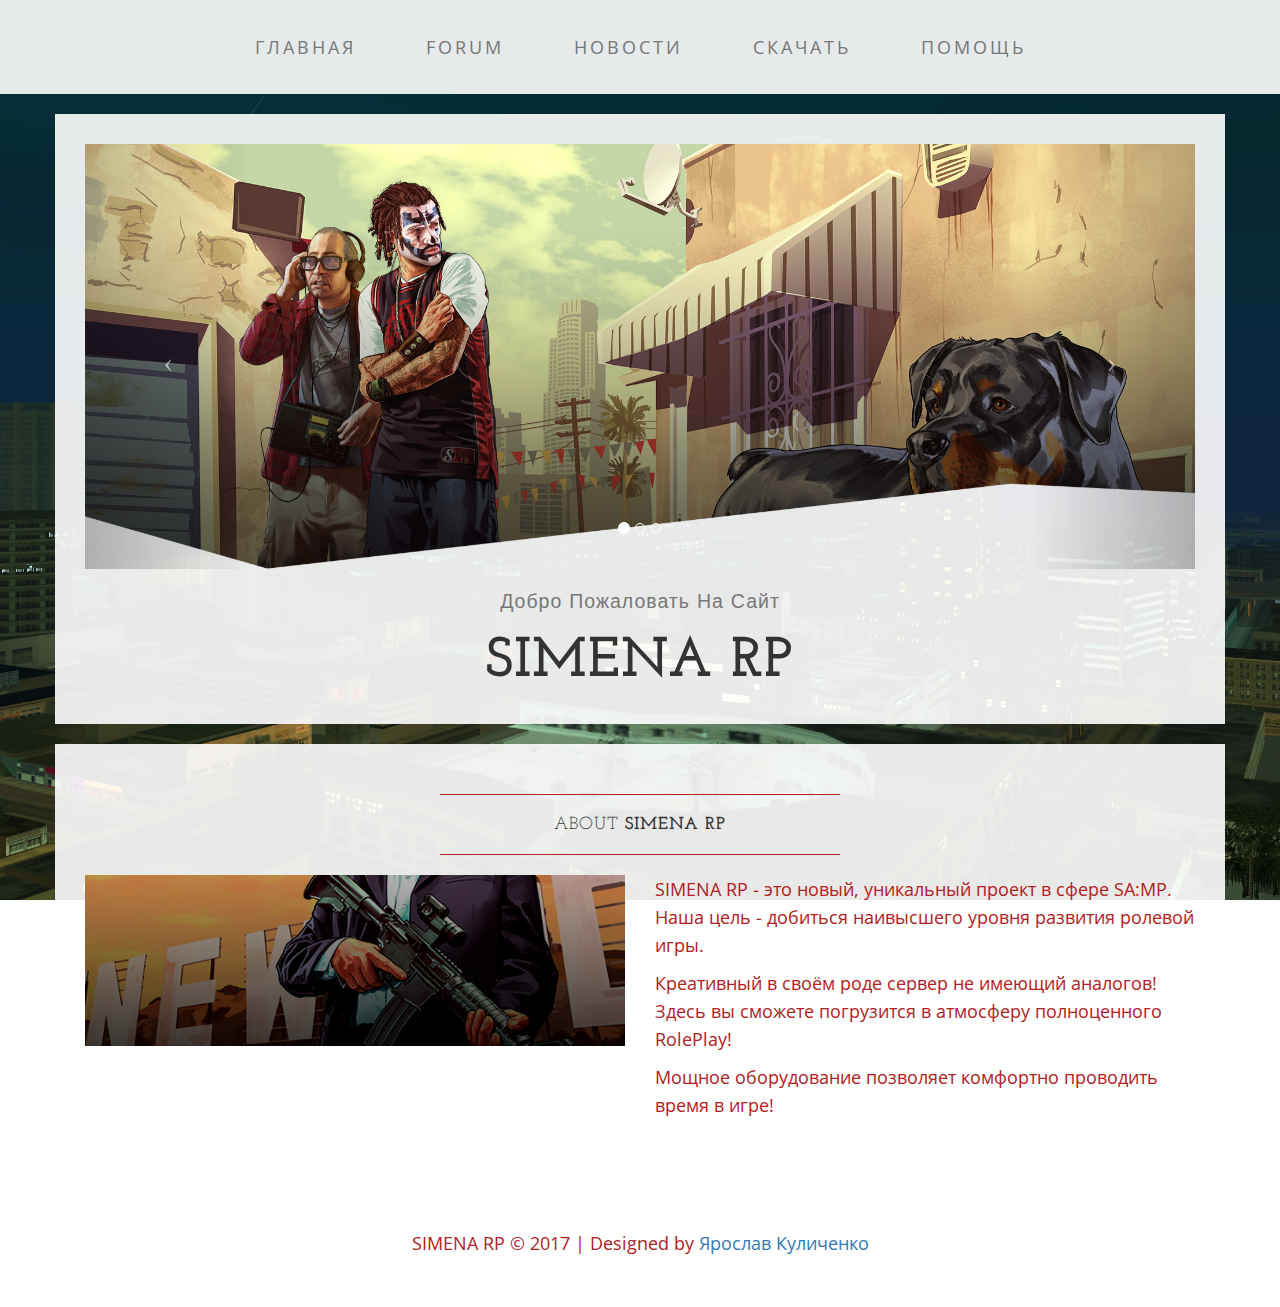
<file: index.html>
<!DOCTYPE html>
<html lang="en">

<head>

    <meta charset="utf-8">
    <meta http-equiv="X-UA-Compatible" content="IE=edge">
    <meta name="viewport" content="width=device-width, initial-scale=1">
    <meta name="description" content="">
    <meta name="author" content="">
<link rel="shortcut icon" href="/img/favicon.ico" type="image/x-icon">
    <title>Simena Role Play</title>

    <!-- Bootstrap Core CSS -->
    <link href="css/bootstrap.min.css" rel="stylesheet">

    <!-- Custom CSS -->
    <link href="css/business-casual.css" rel="stylesheet">

    <!-- Fonts -->
    <link href="http://fonts.googleapis.com/css?family=Open+Sans:300italic,400italic,600italic,700italic,800italic,400,300,600,700,800" rel="stylesheet" type="text/css">
    <link href="http://fonts.googleapis.com/css?family=Josefin+Slab:100,300,400,600,700,100italic,300italic,400italic,600italic,700italic" rel="stylesheet" type="text/css">

    <!-- HTML5 Shim and Respond.js IE8 support of HTML5 elements and media queries -->
    <!-- WARNING: Respond.js doesn't work if you view the page via file:// -->
    <!--[if lt IE 9]>
        <script src="https://oss.maxcdn.com/libs/html5shiv/3.7.0/html5shiv.js"></script>
        <script src="https://oss.maxcdn.com/libs/respond.js/1.4.2/respond.min.js"></script>
    <![endif]-->

</head>

<body>

    <!-- Navigation -->
    <nav class="navbar navbar-default" role="navigation">
        <div class="container">
            <!-- Brand and toggle get grouped for better mobile display -->
            <div class="navbar-header">
                <button type="button" class="navbar-toggle" data-toggle="collapse" data-target="#bs-example-navbar-collapse-1">
                    <span class="sr-only">Toggle navigation</span>
                    <span class="icon-bar"></span>
                    <span class="icon-bar"></span>
                    <span class="icon-bar"></span>
                </button>
                <!-- navbar-brand is hidden on larger screens, but visible when the menu is collapsed -->
                <a class="navbar-brand" href="index.html">Great War</a>
            </div>
            <!-- Collect the nav links, forms, and other content for toggling -->
            <div class="collapse navbar-collapse" id="bs-example-navbar-collapse-1">
                <ul class="nav navbar-nav">
                    <li>
                        <a href="index.html">Главная</a>
                    </li>
                     <li>
                        <a href="http://forum-simena-rp.forumotion.me">Forum</a>
                    </li>
					<li>
                        <a href="news.html">Новости</a>
                    </li>
                    <li>
                        <a href="download.html">Скачать</a>
                    </li>
                    <li>
                        <a href="help.html">Помощь</a>
                    </li>
                </ul>
            </div>
            <!-- /.navbar-collapse -->
        </div>
        <!-- /.container -->
    </nav>

    <div class="container">

        <div class="row">
            <div class="box">
                <div class="col-lg-12 text-center">
                    <div id="carousel-example-generic" class="carousel slide">
                        <!-- Indicators -->
                        <ol class="carousel-indicators hidden-xs">
                            <li data-target="#carousel-example-generic" data-slide-to="0" class="active"></li>
                            <li data-target="#carousel-example-generic" data-slide-to="1"></li>
                            <li data-target="#carousel-example-generic" data-slide-to="2"></li>
                        </ol>

                        <!-- Wrapper for slides -->
                        <div class="carousel-inner">
                            <div class="item active">
                                <img class="img-responsive img-full" src="img/slide-1.jpg" alt="">
                            </div>
                            <div class="item">
                                <img class="img-responsive img-full" src="img/slide-2.jpg" alt="">
                            </div>
                            <div class="item">
                                <img class="img-responsive img-full" src="img/slide-3.jpg" alt="">
                            </div>
                        </div>

                        <!-- Controls -->
                        <a class="left carousel-control" href="#carousel-example-generic" data-slide="prev">
                            <span class="icon-prev"></span>
                        </a>
                        <a class="right carousel-control" href="#carousel-example-generic" data-slide="next">
                            <span class="icon-next"></span>
                        </a>
                    </div>
                    <h2 class="brand-before">
                        <small>Добро пожаловать на сайт</small>
                    </h2>
                    <h1 class="brand-name">SIMENA RP</h1>
                </div>
            </div>
		  <div class="container">

        <div class="row">
            <div class="box">
                <div class="col-lg-12">
                    <hr>
                    <h2 class="intro-text text-center">About
                        <strong>SIMENA RP</strong>
                    </h2>
                    <hr>
                </div>
                <div class="col-md-6">
                    <img class="img-responsive img-border-left" src="img/8.png" alt="">
                </div>
		 
                <div class="col-md-6">
                    <p>SIMENA RP  - это новый, уникальный проект в сфере SA:MP. Наша цель - добиться наивысшего уровня развития ролевой игры. </p>
                    <p>Креативный в своём роде сервер не имеющий аналогов! Здесь вы сможете погрузится в атмосферу полноценного RolePlay!</p>
                    <p>Мощное оборудование позволяет комфортно проводить время в игре!</p>
                </div>
                <div class="clearfix"></div>
            </div>
        </div>
            </div>
        </div>
    </div>
	    </div>
    <!-- /.container -->
    <footer>
        <div class="container">
            <div class="row">
                <div class="col-lg-12 text-center">
                     <p>SIMENA RP &copy; 2017 | Designed by <a href="https://vk.com/yaroslav_kulichenko" target="_parent">Ярослав Куличенко</a></p>
                </div>
            </div>
        </div>
    </footer>

    <!-- jQuery -->
    <script src="js/jquery.js"></script>

    <!-- Bootstrap Core JavaScript -->
    <script src="js/bootstrap.min.js"></script>

    <!-- Script to Activate the Carousel -->
    <script>
    $('.carousel').carousel({
        interval: 5000 //changes the speed
    })
    </script>

</body>

</html>
</file>
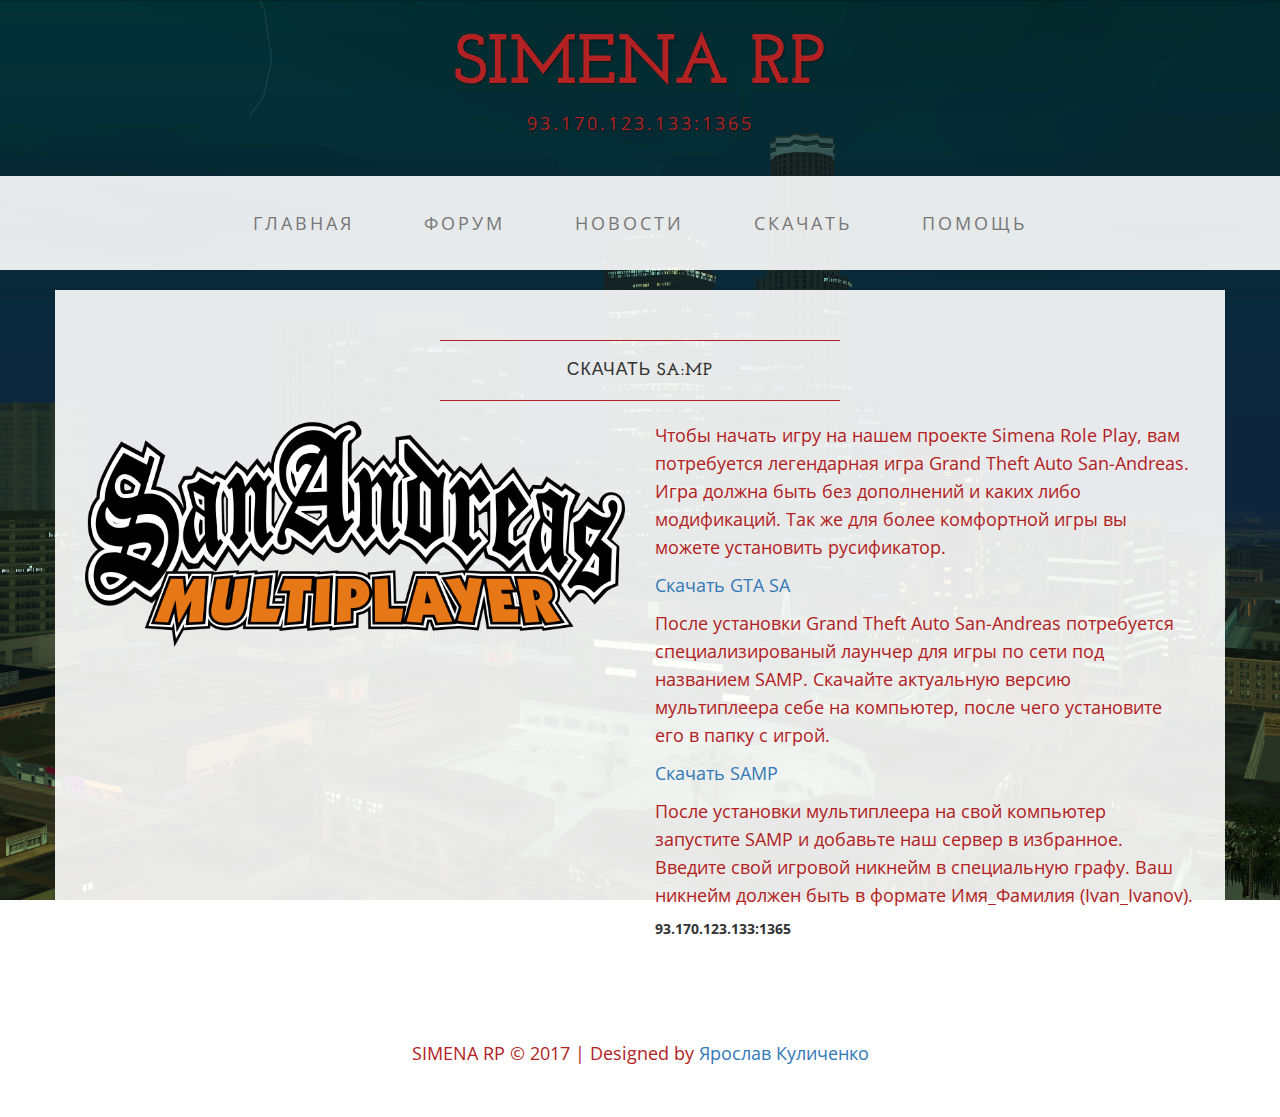
<file: download.html>
<!DOCTYPE html>
<html lang="en">

<head>

    <meta charset="utf-8">
    <meta http-equiv="X-UA-Compatible" content="IE=edge">
    <meta name="viewport" content="width=device-width, initial-scale=1">
    <meta name="description" content="">
    <meta name="author" content="">
<link rel="shortcut icon" href="/img/favicon.ico" type="image/x-icon">
    <title>Simena RP- Скачать</title>

    <!-- Bootstrap Core CSS -->
    <link href="css/bootstrap.min.css" rel="stylesheet">

    <!-- Custom CSS -->
    <link href="css/business-casual.css" rel="stylesheet">

    <!-- Fonts -->
    <link href="http://fonts.googleapis.com/css?family=Open+Sans:300italic,400italic,600italic,700italic,800italic,400,300,600,700,800" rel="stylesheet" type="text/css">
    <link href="http://fonts.googleapis.com/css?family=Josefin+Slab:100,300,400,600,700,100italic,300italic,400italic,600italic,700italic" rel="stylesheet" type="text/css">

    <!-- HTML5 Shim and Respond.js IE8 support of HTML5 elements and media queries -->
    <!-- WARNING: Respond.js doesn't work if you view the page via file:// -->
    <!--[if lt IE 9]>
        <script src="https://oss.maxcdn.com/libs/html5shiv/3.7.0/html5shiv.js"></script>
        <script src="https://oss.maxcdn.com/libs/respond.js/1.4.2/respond.min.js"></script>
    <![endif]-->

</head>

<body>

    <div class="brand">SIMENA RP</div>
    <div class="address-bar">93.170.123.133:1365</div>

    <!-- Navigation -->
    <nav class="navbar navbar-default" role="navigation">
        <div class="container">
            <!-- Brand and toggle get grouped for better mobile display -->
            <div class="navbar-header">
                <button type="button" class="navbar-toggle" data-toggle="collapse" data-target="#bs-example-navbar-collapse-1">
                    <span class="sr-only">Toggle navigation</span>
                    <span class="icon-bar"></span>
                    <span class="icon-bar"></span>
                    <span class="icon-bar"></span>
                </button>
                <!-- navbar-brand is hidden on larger screens, but visible when the menu is collapsed -->
                <a class="navbar-brand" href="index.html">Simena RP</a>
            </div>
            <!-- Collect the nav links, forms, and other content for toggling -->
            <div class="collapse navbar-collapse" id="bs-example-navbar-collapse-1">
                <ul class="nav navbar-nav">
                    <li>
                        <a href="index.html">Главная</a>
                    </li>
                     <li>
                        <a href="http://forum-simena-rp.forum2x2.ru/">Форум</a>
                    </li>
					<li>
                        <a href="news.html">Новости</a>
                    </li>
                    <li>
                        <a href="download.html">Скачать</a>
                    </li>
                    <li>
                        <a href="help.html">Помощь</a>
                    </li>
                </ul>
            </div>
            <!-- /.navbar-collapse -->
        </div>
        <!-- /.container -->
    </nav>

    <div class="container">

        <div class="row">
            <div class="box">
                <div class="col-lg-12">
                    <hr>
                    <h2 class="intro-text text-center">Скачать
                        <strong>SA:MP</strong>
                    </h2>
                    <hr>
                </div>
                <div class="col-md-6">
                    <img class="img-responsive img-border-left" src="img/12287703.png" alt="">
                </div>
                <div class="col-md-6">
			
                    <p>Чтобы начать игру на нашем проекте Simena Role Play, вам потребуется легендарная игра Grand Theft Auto San-Andreas. Игра должна быть без дополнений и каких либо модификаций. Так же для более комфортной игры вы можете установить русификатор.</p>
                    <p><a href="img/GTA SA.torrent" download>Скачать GTA SA</a>
					<p>После установки Grand Theft Auto San-Andreas потребуется специализированый лаунчер для игры по сети под названием SAMP. Скачайте актуальную версию мультиплеера себе на компьютер, после чего установите его в папку с игрой.</p>
			<p><a href="img/SAMP 0.3.7.torrent" download>Скачать SAMP</a>
			<p>После установки мультиплеера на свой компьютер запустите SAMP и добавьте наш сервер в избранное. Введите свой игровой никнейм в специальную графу. Ваш никнейм должен быть в формате Имя_Фамилия (Ivan_Ivanov).</p> <strong>93.170.123.133:1365</strong>
                </div>
                <div class="clearfix"></div>
            </div>
        </div>

                

    </div>
    <!-- /.container -->

    <footer>
        <div class="container">
            <div class="row">
                <div class="col-lg-12 text-center">
                     <p>SIMENA RP &copy; 2017 | Designed by <a href="https://vk.com/yaroslav_kulichenko" target="_parent">Ярослав Куличенко</a></p>

                </div>
            </div>
        </div>
    </footer>

    <!-- jQuery -->
    <script src="js/jquery.js"></script>

    <!-- Bootstrap Core JavaScript -->
    <script src="js/bootstrap.min.js"></script>

</body>

</html>
</file>
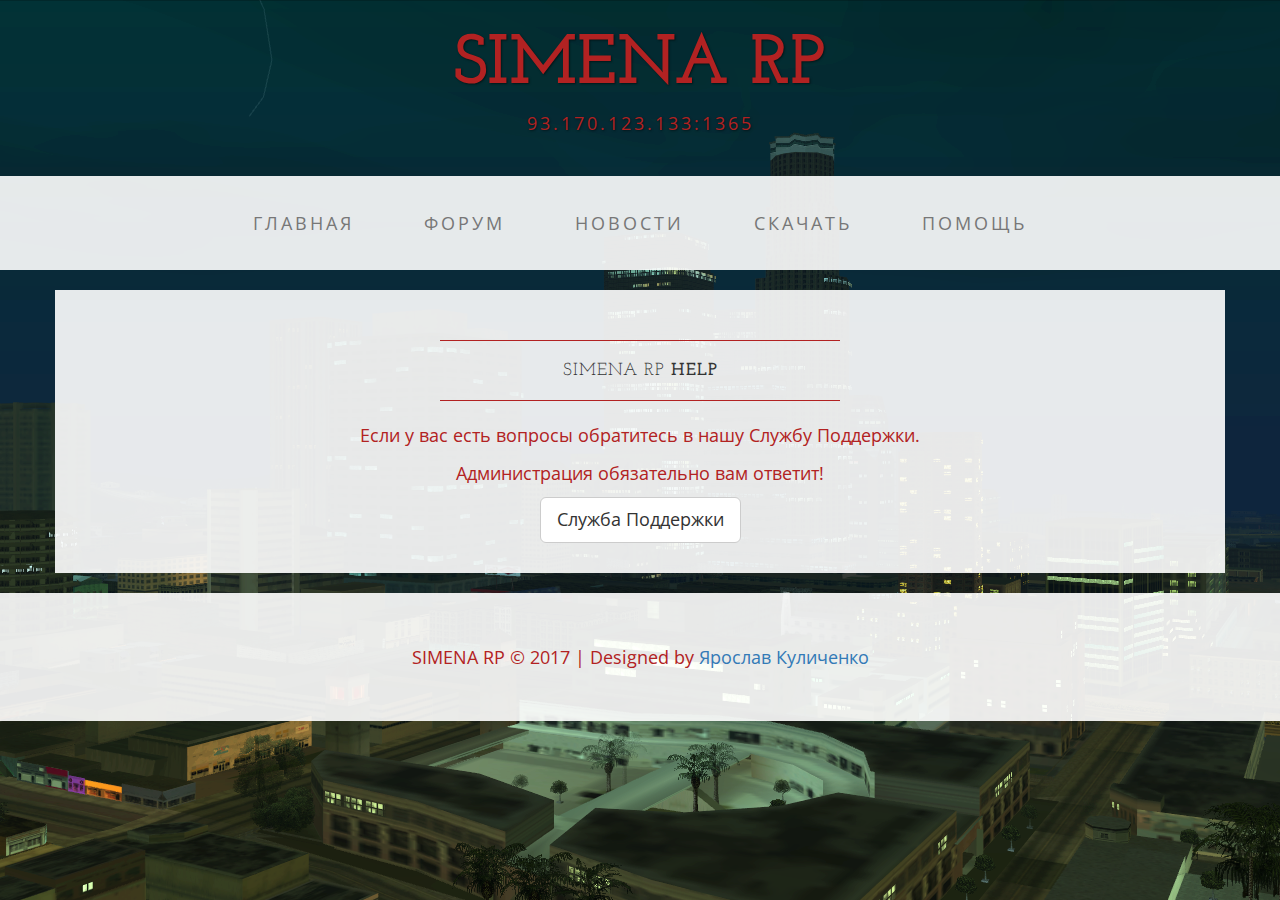
<file: help.html>
<!DOCTYPE html>
<html lang="en">

<head>

    <meta charset="utf-8">
    <meta http-equiv="X-UA-Compatible" content="IE=edge">
    <meta name="viewport" content="width=device-width, initial-scale=1">
    <meta name="description" content="">
    <meta name="author" content="">
<link rel="shortcut icon" href="/img/favicon.ico" type="image/x-icon">
    <title>Simena RP- Помощь</title>

    <!-- Bootstrap Core CSS -->
    <link href="css/bootstrap.min.css" rel="stylesheet">

    <!-- Custom CSS -->
    <link href="css/business-casual.css" rel="stylesheet">

    <!-- Fonts -->
    <link href="http://fonts.googleapis.com/css?family=Open+Sans:300italic,400italic,600italic,700italic,800italic,400,300,600,700,800" rel="stylesheet" type="text/css">
    <link href="http://fonts.googleapis.com/css?family=Josefin+Slab:100,300,400,600,700,100italic,300italic,400italic,600italic,700italic" rel="stylesheet" type="text/css">

    <!-- HTML5 Shim and Respond.js IE8 support of HTML5 elements and media queries -->
    <!-- WARNING: Respond.js doesn't work if you view the page via file:// -->
    <!--[if lt IE 9]>
        <script src="https://oss.maxcdn.com/libs/html5shiv/3.7.0/html5shiv.js"></script>
        <script src="https://oss.maxcdn.com/libs/respond.js/1.4.2/respond.min.js"></script>
    <![endif]-->

</head>

<body>

    <div class="brand">SIMENA RP</div>
    <div class="address-bar">93.170.123.133:1365</div>

    <!-- Navigation -->
    <nav class="navbar navbar-default" role="navigation">
        <div class="container">
            <!-- Brand and toggle get grouped for better mobile display -->
            <div class="navbar-header">
                <button type="button" class="navbar-toggle" data-toggle="collapse" data-target="#bs-example-navbar-collapse-1">
                    <span class="sr-only">Toggle navigation</span>
                    <span class="icon-bar"></span>
                    <span class="icon-bar"></span>
                    <span class="icon-bar"></span>
                </button>
                <!-- navbar-brand is hidden on larger screens, but visible when the menu is collapsed -->
                <a class="navbar-brand" href="index.html">SIMENA RP</a>
            </div>
            <!-- Collect the nav links, forms, and other content for toggling -->
            <div class="collapse navbar-collapse" id="bs-example-navbar-collapse-1">
                <ul class="nav navbar-nav">
                    <li>
                        <a href="index.html">Главная</a>
                    </li>
                     <li>
                        <a href="http://forum-simena-rp.forum2x2.ru/">Форум</a>
                    </li>
					<li>
                        <a href="news.html">Новости</a>
                    </li>
                    <li>
                        <a href="download.html">Скачать</a>
                    </li>
                    <li>
                        <a href="help.html">Помощь</a>
                    </li>
                </ul>
            </div>
            <!-- /.navbar-collapse -->
        </div>
        <!-- /.container -->
    </nav>

    <div class="container">

        <div class="row">
            <div class="box">
                <div class="col-lg-12">
                    <hr>
                    <h2 class="intro-text text-center">SIMENA RP
                        <strong>Help</strong>
                    </h2>
                    <hr>
                </div>
				<div class="col-lg-12 text-center">
				<p>Если у вас есть вопросы обратитесь в нашу Службу Поддержки.</p>
				<p>Администрация обязательно вам ответит!</p>
				<a href="https://vk.com/rp_simena" class="btn btn-default btn-lg">Служба Поддержки</a>
				</div>
                <div class="clearfix"></div>
            </div>
        </div>
	</div>
   <footer>
        <div class="container">
            <div class="row">
                <div class="col-lg-12 text-center">
                     <p>SIMENA RP &copy; 2017 | Designed by <a href="https://vk.com/yaroslav_kulichenko" target="_parent">Ярослав Куличенко</a></p>

                </div>
            </div>
       
    </footer>

    <!-- jQuery -->
    <script src="js/jquery.js"></script>

    <!-- Bootstrap Core JavaScript -->
    <script src="js/bootstrap.min.js"></script>

</body>

</html>
</file>
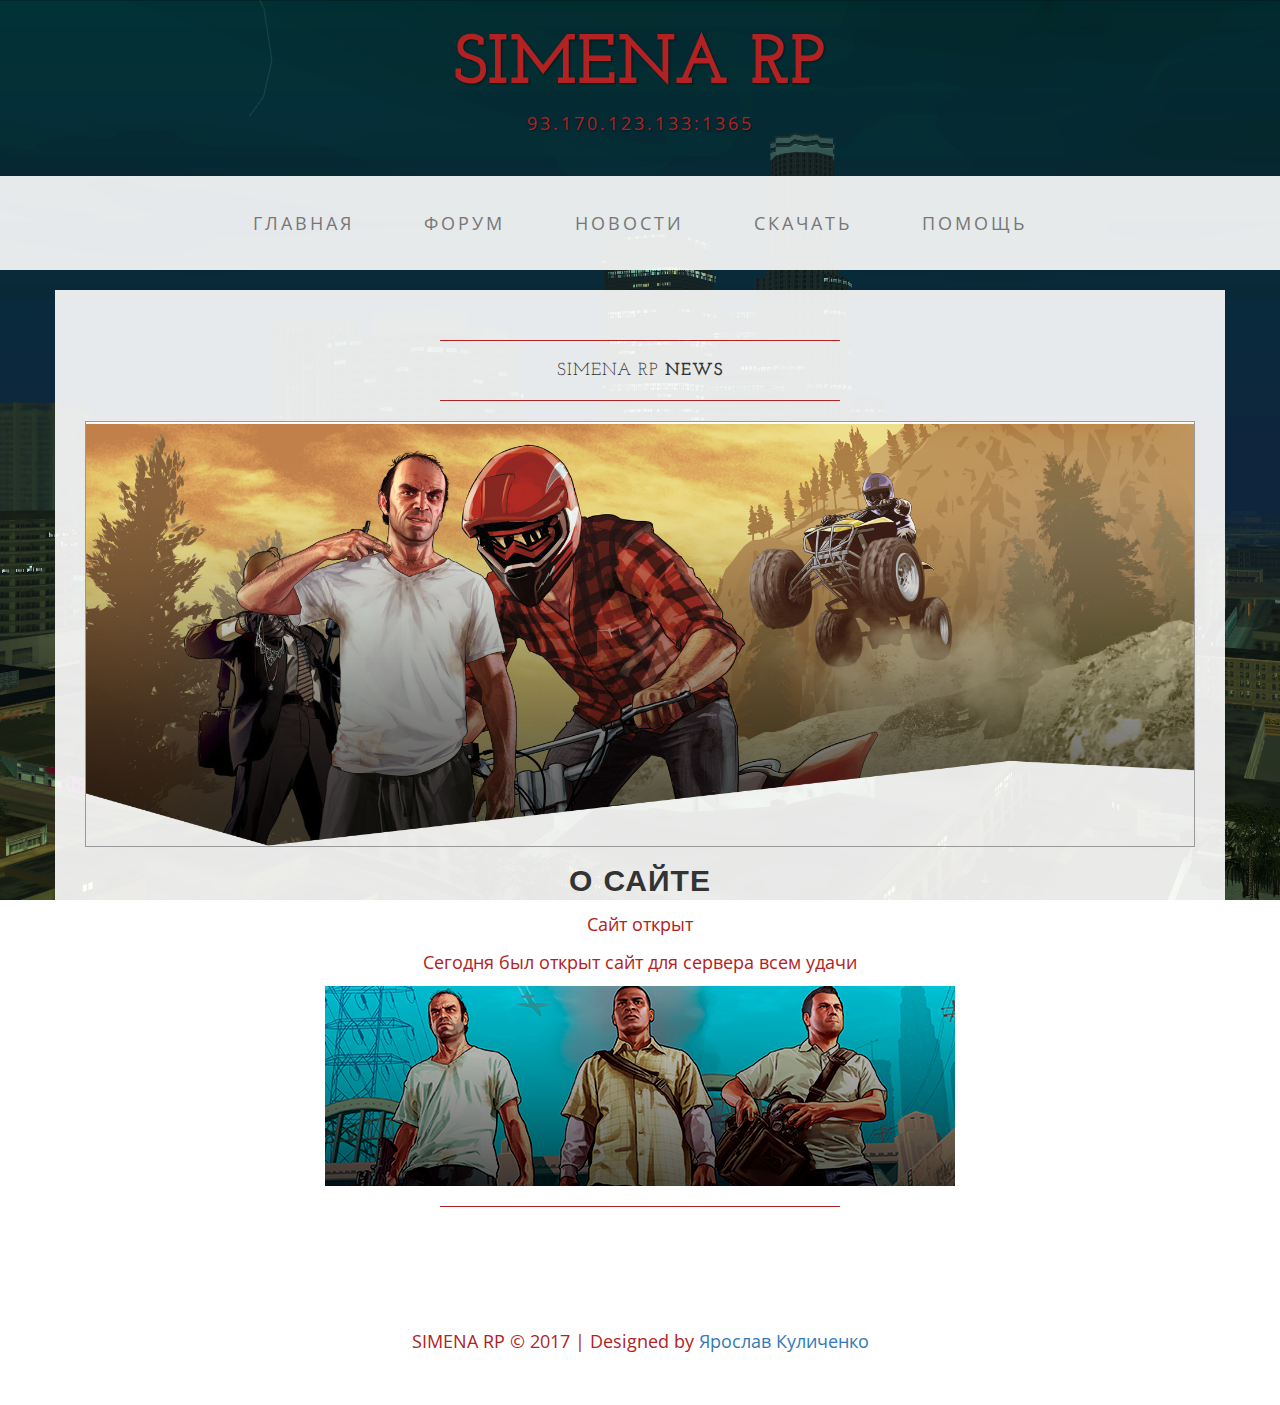
<file: news.html>
<!DOCTYPE html>
<html lang="en">

<head>

    <meta charset="utf-8">
    <meta http-equiv="X-UA-Compatible" content="IE=edge">
    <meta name="viewport" content="width=device-width, initial-scale=1">
    <meta name="description" content="">
    <meta name="author" content="">
<link rel="shortcut icon" href="/img/favicon.ico" type="image/x-icon">
    <title>Simena RP - Новости</title>

    <!-- Bootstrap Core CSS -->
    <link href="css/bootstrap.min.css" rel="stylesheet">

    <!-- Custom CSS -->
    <link href="css/business-casual.css" rel="stylesheet">

    <!-- Fonts -->
    <link href="http://fonts.googleapis.com/css?family=Open+Sans:300italic,400italic,600italic,700italic,800italic,400,300,600,700,800" rel="stylesheet" type="text/css">
    <link href="http://fonts.googleapis.com/css?family=Josefin+Slab:100,300,400,600,700,100italic,300italic,400italic,600italic,700italic" rel="stylesheet" type="text/css">

    <!-- HTML5 Shim and Respond.js IE8 support of HTML5 elements and media queries -->
    <!-- WARNING: Respond.js doesn't work if you view the page via file:// -->
    <!--[if lt IE 9]>
        <script src="https://oss.maxcdn.com/libs/html5shiv/3.7.0/html5shiv.js"></script>
        <script src="https://oss.maxcdn.com/libs/respond.js/1.4.2/respond.min.js"></script>
    <![endif]-->

</head>

<body>

    <div class="brand">SIMENA RP</div>
    <div class="address-bar">93.170.123.133:1365</div>

    <!-- Navigation -->
    <nav class="navbar navbar-default" role="navigation">
        <div class="container">
            <!-- Brand and toggle get grouped for better mobile display -->
            <div class="navbar-header">
                <button type="button" class="navbar-toggle" data-toggle="collapse" data-target="#bs-example-navbar-collapse-1">
                    <span class="sr-only">Toggle navigation</span>
                    <span class="icon-bar"></span>
                    <span class="icon-bar"></span>
                    <span class="icon-bar"></span>
                </button>
                <!-- navbar-brand is hidden on larger screens, but visible when the menu is collapsed -->
                <a class="navbar-brand" href="index.html">SIMENA RP</a>
            </div>
            <!-- Collect the nav links, forms, and other content for toggling -->
            <div class="collapse navbar-collapse" id="bs-example-navbar-collapse-1">
                <ul class="nav navbar-nav">
                    <li>
                        <a href="index.html">Главная</a>
                    </li>
                     <li>
                        <a href="http://forum-simena-rp.forum2x2.ru/">Форум</a>
                    </li>
					<li>
                        <a href="news.html">Новости</a>
                    </li>
                    <li>
                        <a href="download.html">Скачать</a>
                    </li>
                    <li>
                        <a href="help.html">Помощь</a>
                    </li>
                </ul>
            </div>
            <!-- /.navbar-collapse -->
        </div>
        <!-- /.container -->
    </nav>

    <div class="container">

        <div class="row">
            <div class="box">
                <div class="col-lg-12">
                    <hr>
                    <h2 class="intro-text text-center">SIMENA RP
                        <strong>News</strong>
                    </h2>
                    <hr>
                </div>
                <div class="col-lg-12 text-center">
                    <img class="img-responsive img-border img-full" src="img/slide-2.jpg" alt="">
					<center>
                    <h2>О сайте
                        <br>
                    </h2>
					<center>
					<p>Сайт открыт</p> 
					<p>Сегодня был открыт сайт для сервера всем удачи</p>
					<center>
                    <img class="img-responsive img-border-left" src="img/6.png" alt="">
					<center>
                    <hr>
                </div>
            </div>
        </div>

    </div>
    <!-- /.container -->

    <footer>
        <div class="container">
            <div class="row">
                <div class="col-lg-12 text-center">
                     <p>SIMENA RP &copy; 2017 | Designed by <a href="https://vk.com/yaroslav_kulichenko" target="_parent">Ярослав Куличенко</a></p>

                </div>
            </div>
        </div>
    </footer>

    <!-- jQuery -->
    <script src="js/jquery.js"></script>

    <!-- Bootstrap Core JavaScript -->
    <script src="js/bootstrap.min.js"></script>

</body>

</html>
</file>
<file: css/business-casual.css>
/*!
 * Start Bootstrap - Business Casual Bootstrap Theme (http://startbootstrap.com)
 * Code licensed under the Apache License v2.0.
 * For details, see http://www.apache.org/licenses/LICENSE-2.0.
 */

body {
    font-family: "Open Sans","Helvetica Neue",Helvetica,Arial,sans-serif;
    background: url('../img/bg.jpg') no-repeat center center fixed;
    -webkit-background-size: cover;
    -moz-background-size: cover;
    background-size: cover;
    -o-background-size: cover;
}

h1,
h2,
h3,
h4,
h5,
h6 {
    text-transform: uppercase;
    font-family: "Josefin Slab","Helvetica Neue",Helvetica,Arial,sans-serif;
    font-weight: 700;
    letter-spacing: 1px;
}

p {
    font-size: 1.25em;
    line-height: 1.6;
    color: firebrick;
}

hr {
    max-width: 400px;
    border-color: firebrick;
}

.brand,
.address-bar {
    display: none;
}

.navbar-brand {
    text-transform: uppercase;
    font-weight: 900;
    letter-spacing: 2px;
}

.navbar-nav {
    text-transform: uppercase;
    font-weight: 400;
    letter-spacing: 3px;
}

.img-full {
    min-width: 100%;
}

.brand-before,
.brand-name {
    text-transform: capitalize;
}

.brand-before {
    margin: 15px 0;
}

.brand-name {
    margin: 0;
    font-size: 4em;
}

.tagline-divider {
    margin: 15px auto 3px;
    max-width: 250px;
    border-color: firebrick;
}

.box {
    margin-bottom: 20px;
    padding: 30px 15px;
    background: #fff;
    background: rgba(255,255,255,0.9);
}

.intro-text {
    text-transform: uppercase;
    font-size: 1.25em;
    font-weight: 400;
    letter-spacing: 1px;
}

.img-border {
    float: none;
    margin: 0 auto 0;
    border: #999999 solid 1px;
}

.img-left {
    float: none;
    margin: 0 auto 0;
}

footer {
    background: #fff;
    background: rgba(255,255,255,0.9);
}

footer p {
    margin: 0;
    padding: 50px 0;
}

@media screen and (min-width:768px) {
    .brand {
        display: inherit;
        margin: 0;
        padding: 30px 0 10px;
        text-align: center;
        text-shadow: 1px 1px 2px rgba(0,0,0,0.5);
        font-family: "Josefin Slab","Helvetica Neue",Helvetica,Arial,sans-serif;
        font-size: 5em;
        font-weight: 700;
        line-height: normal;
        color: firebrick;
    }

    .top-divider {
        margin-top: 0;
    }

    .img-left {
        float: left;
        margin-right: 25px;
    }

    .address-bar {
        display: inherit;
        margin: 0;
        padding: 0 0 40px;
        text-align: center;
        text-shadow: 1px 1px 2px rgba(0,0,0,0.5);
        text-transform: uppercase;
        font-size: 1.25em;
        font-weight: 400;
        letter-spacing: 3px;
        color: firebrick;
    }

    .navbar {
        border-radius: 0;
    }

    .navbar-header {
        display: none;
    }

    .navbar {
        min-height: 0;
    }

    .navbar-default {
        border: none;
        background: #fff;
        background: rgba(255,255,255,0.9);
    }

    .nav>li>a {
        padding: 35px;
    }

    .navbar-nav>li>a {
        line-height: normal;
    }

    .navbar-nav {
        display: table;
        float: none;
        margin: 0 auto;
        table-layout: fixed;
        font-size: 1.25em;
    }
}

@media screen and (min-width:1200px) {
    .box:after {
        content: '';
        display: table;
        clear: both;
    }
}
</file>
